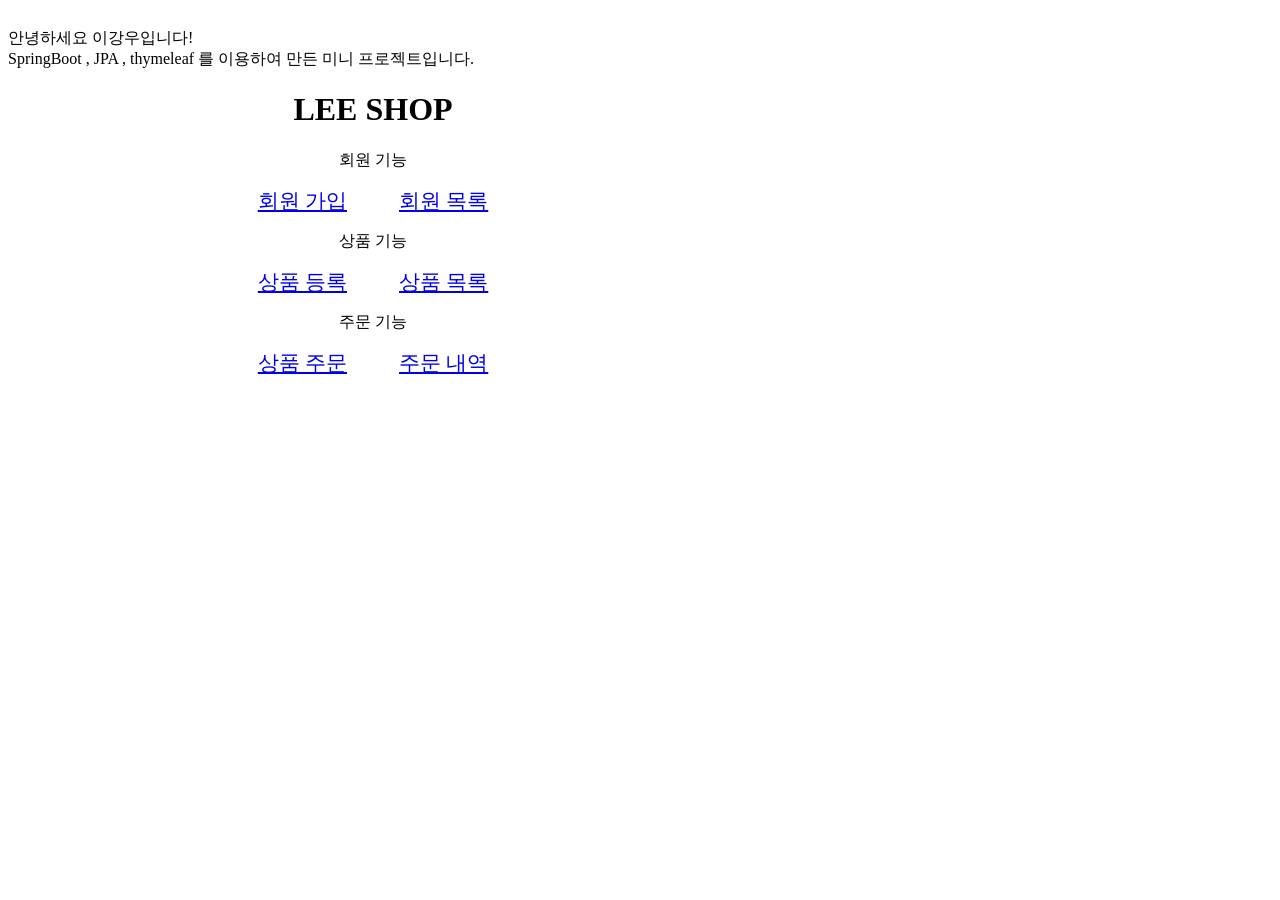
<file: src/main/resources/templates/home.html>
<!DOCTYPE HTML>
<html xmlns:th="http://www.thymeleaf.org">
<head th:replace="fragments/header :: header">

    <meta http-equiv="Content-Type" content="text/html; charset=UTF-8"/>

</head>
<style>
    body {
        padding-top: 20px;
        padding-bottom: 20px;
    }

    /* Everything but the jumbotron gets side spacing for mobile first views */
    .header, .marketing, .footer {
        padding-left: 15px;
        padding-right: 15px;
    }

    /* Custom page header */
    .header {
        border-bottom: 1px solid #e5e5e5;
    }

    /* Make the masthead heading the same height as the navigation */
    .header h3 {
        margin-top: 0;
        margin-bottom: 0;
        line-height: 40px;
        padding-bottom: 19px;
    }

    /* Custom page footer */
    .footer {
        padding-top: 19px;
        color: #777;
        border-top: 1px solid #e5e5e5;
    }

    /* Customize container */
    @media (min-width: 768px) {
        .container {
            max-width: 730px;
        }
    }

    .container-narrow > hr {
        margin: 30px 0;
    }

    /* Main marketing message and sign up button */
    .jumbotron {
        text-align: center;
        border-bottom: 1px solid #e5e5e5;
    }

    .jumbotron .btn {
        font-size: 21px;
        padding: 14px 24px;
    }

    /* Supporting marketing content */
    .marketing {
        margin: 40px 0;
    }

    .marketing p + h4 {
        margin-top: 28px;
    }

    /* Responsive: Portrait tablets and up */
    @media screen and (min-width: 768px) {
        /* Remove the padding we set earlier */
        .header, .marketing, .footer {
            padding-left: 0;
            padding-right: 0;
        }

        /* Space out the masthead */
        .header {
            margin-bottom: 30px;
        }

        /* Remove the bottom border on the jumbotron for visual effect */
        .jumbotron {
            border-bottom: 0;
        }
    }
</style>


<body>


<div class="container">
    <div th:replace="fragments/bodyHeader :: bodyHeader"></div>
    안녕하세요 이강우입니다! <br>SpringBoot , JPA , thymeleaf 를 이용하여 만든 미니 프로젝트입니다.
    <div class="jumbotron" >
        <h1>LEE SHOP</h1>
        <p class="lead">회원 기능</p>
        <p><a class="btn btn-lg btn-secondary" href="/members/new">회원 가입</a>
            <a class="btn btn-lg btn-secondary" href="/members">회원 목록</a></p>
        <p class="lead">상품 기능</p>
        <p><a class="btn btn-lg btn-dark" href="/items/new">상품 등록</a>
            <a class="btn btn-lg btn-dark" href="/items">상품 목록</a></p>
        <p class="lead">주문 기능</p>
        <p><a class="btn btn-lg btn-info" href="/order">상품 주문</a>
            <a class="btn btn-lg btn-info" href="/orders">주문 내역</a></p></div>
    <div th:replace="fragments/footer :: footer"></div>
</div> <!-- /container -->
</body>
</html>
</file>
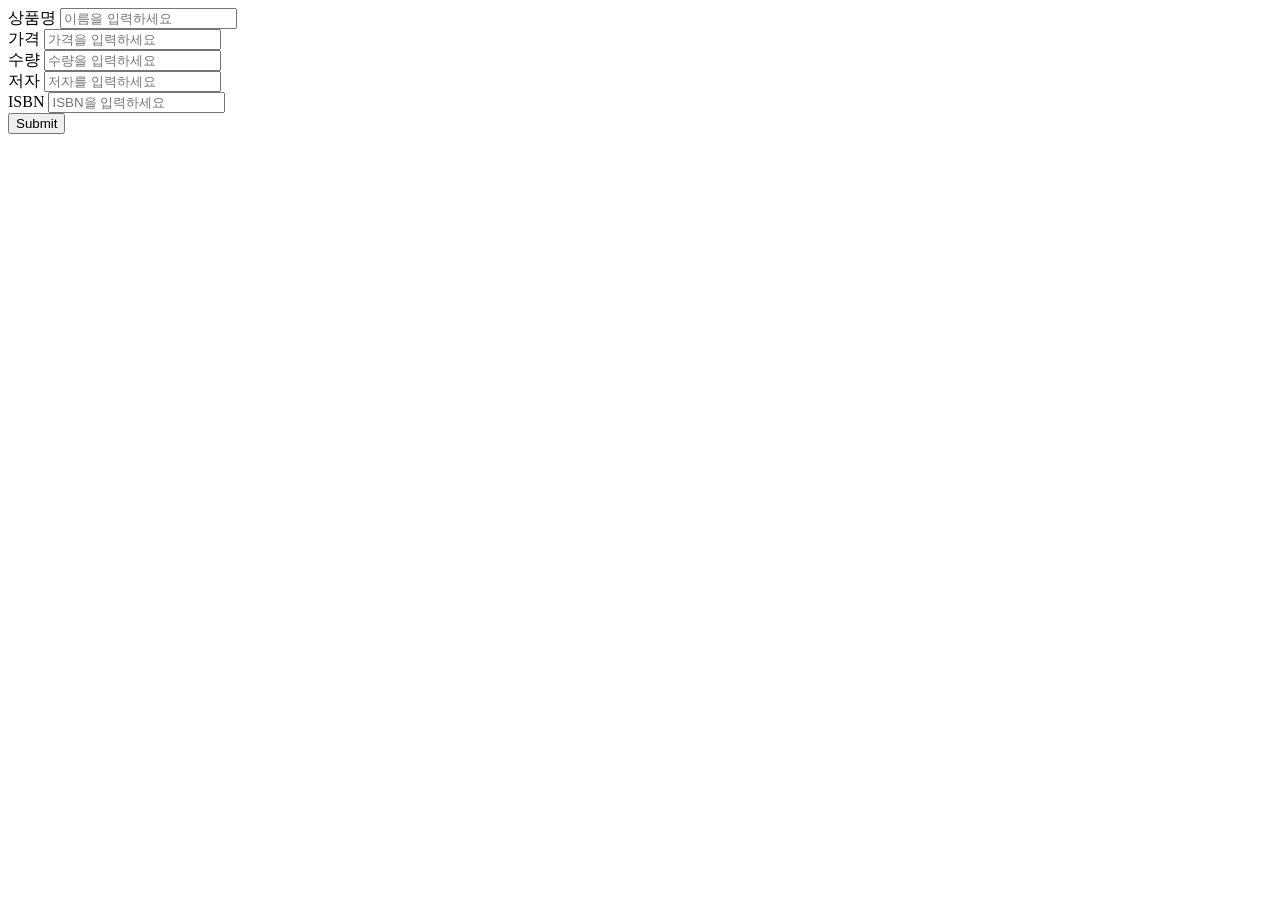
<file: src/main/resources/templates/items/createItemForm.html>
<!DOCTYPE HTML>
<html xmlns:th="http://www.thymeleaf.org">
<head th:replace="fragments/header :: header"/>
<body>
<div class="container">
    <div th:replace="fragments/bodyHeader :: bodyHeader"></div>
    <form th:action="@{/items/new}" th:object="${form}" method="post">
        <div class="form-group"><label th:for="name">상품명</label> <input type="text" th:field="*{name}"
                                                                        class="form-control" placeholder="이름을 입력하세요">
        </div>
        <div class="form-group"><label th:for="price">가격</label> <input type="number" th:field="*{price}"
                                                                        class="form-control" placeholder="가격을 입력하세요">
        </div>
        <div class="form-group"><label th:for="stockQuantity">수량</label> <input type="number"
                                                                                th:field="*{stockQuantity}"
                                                                                class="form-control"
                                                                                placeholder="수량을 입력하세요"></div>
        <div class="form-group"><label th:for="author">저자</label> <input type="text" th:field="*{author}"
                                                                         class="form-control" placeholder="저자를 입력하세요">
        </div>
        <div class="form-group"><label th:for="isbn">ISBN</label> <input type="text" th:field="*{isbn}"
                                                                         class="form-control" placeholder="ISBN을 입력하세요">
        </div>
        <button type="submit" class="btn btn-primary">Submit</button>
    </form>
    <br/>
    <div th:replace="fragments/footer :: footer"/>
</div> <!-- /container -->
</body>
</html>
</file>
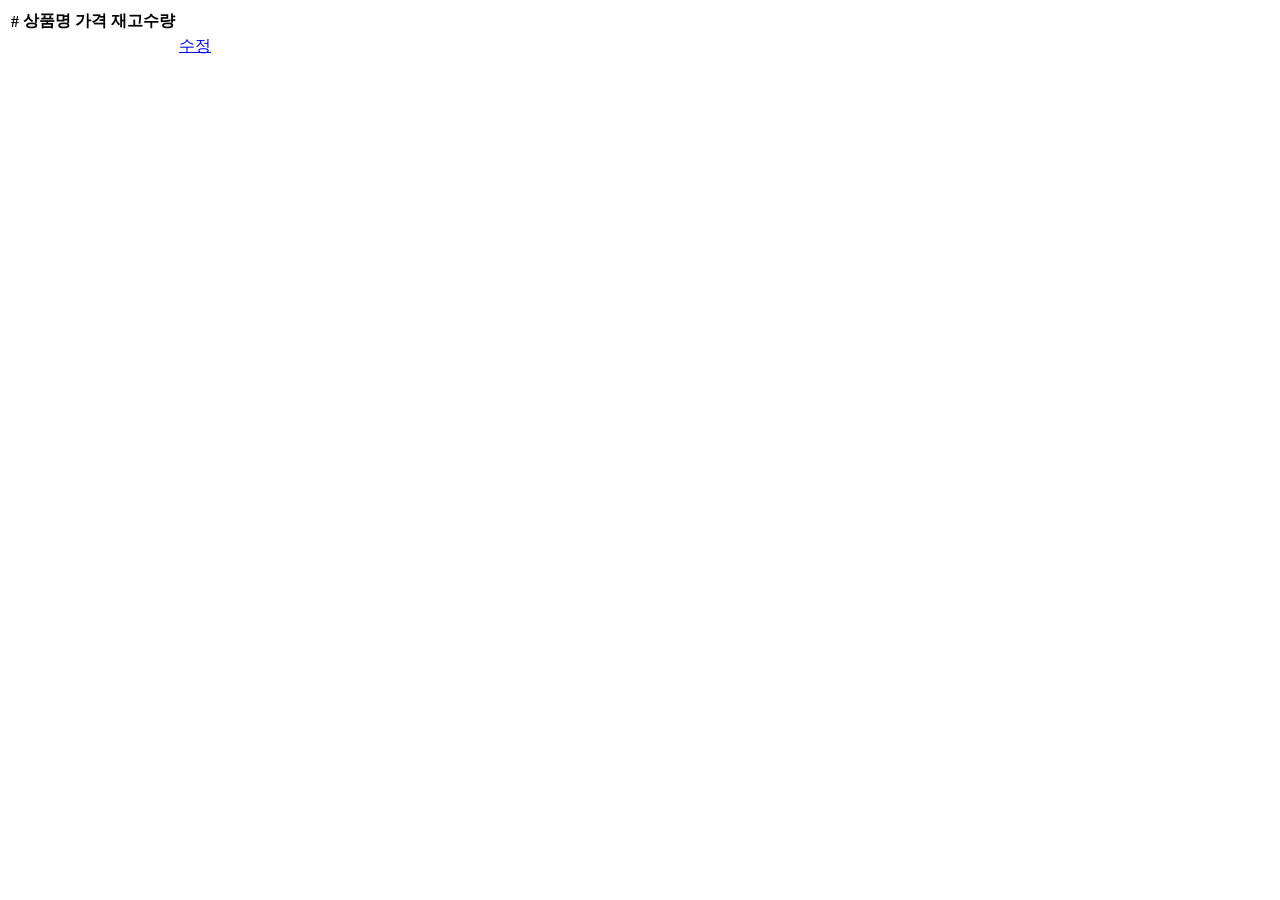
<file: src/main/resources/templates/items/itemList.html>
<!DOCTYPE HTML>
<html xmlns:th="http://www.thymeleaf.org">
<head th:replace="fragments/header :: header"/>
<body>
<div class="container">
    <div th:replace="fragments/bodyHeader :: bodyHeader"/>
    <div>
        <table class="table table-striped">
            <thead>
            <tr>
                <th>#</th>
                <th>상품명</th>
                <th>가격</th>
                <th>재고수량</th>
                <th></th>
            </tr>
            </thead>
            <tbody>
            <tr th:each="item : ${items}">
                <td th:text="${item.id}"></td>
                <td th:text="${item.name}"></td>
                <td th:text="${item.price}"></td>
                <td th:text="${item.stockQuantity}"></td>
                <td><a href="#" th:href="@{/items/{id}/edit (id=${item.id})}" class="btn btn-primary"
                       role="button">수정</a></td>
            </tr>
            </tbody>
        </table>
    </div>
    <div th:replace="fragments/footer :: footer"/>
</div> <!-- /container -->
</body>
</html>
</file>
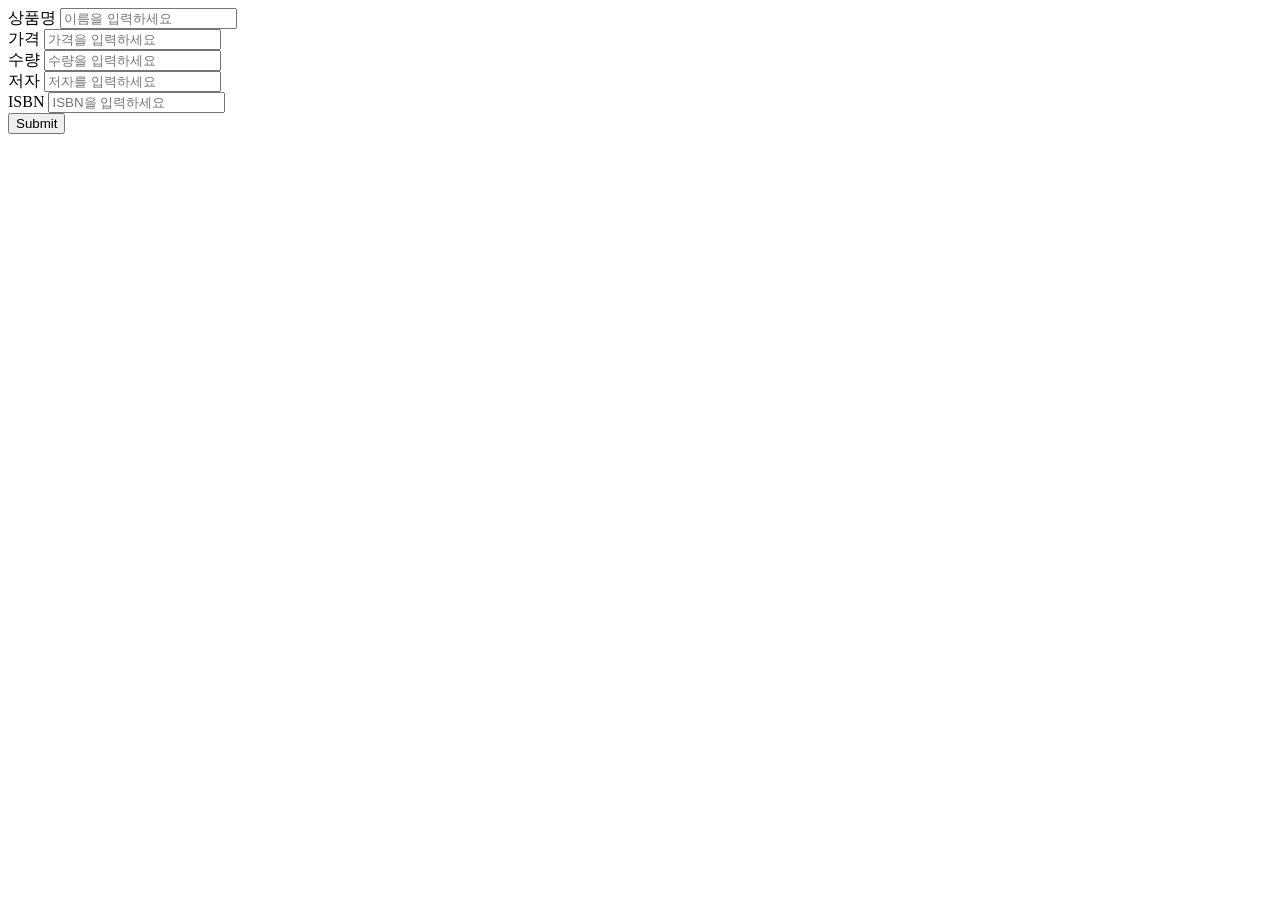
<file: src/main/resources/templates/items/updateItemForm.html>
<!DOCTYPE HTML>
<html xmlns:th="http://www.thymeleaf.org">
<head th:replace="fragments/header :: header"/>
<body>
<div class="container">
    <div th:replace="fragments/bodyHeader :: bodyHeader"/>
    <form th:object="${form}" method="post">
        <!-- id -->
        <input type="hidden" th:field="*{id}"/>

        <div class="form-group"><label th:for="name">상품명</label>
            <input type="text" th:field="*{name}" class="form-control" placeholder="이름을 입력하세요"/>
        </div>
        <div class="form-group"><label th:for="price">가격</label>
            <input type="number" th:field="*{price}" class="form-control" placeholder="가격을 입력하세요"/>
        </div>
        <div class="form-group"><label th:for="stockQuantity">수량</label>
            <input type="number" th:field="*{stockQuantity}" class="form-control" placeholder="수량을 입력하세요"/>
        </div>
        <div class="form-group"><label th:for="author">저자</label>
            <input type="text" th:field="*{author}" class="form-control" placeholder="저자를 입력하세요"/>
        </div>
        <div class="form-group"><label th:for="isbn">ISBN</label>
            <input type="text" th:field="*{isbn}" class="form-control" placeholder="ISBN을 입력하세요"/></div>
        <button type="submit" class="btn btn-primary">Submit</button>
    </form>
    <div th:replace="fragments/footer :: footer"/>
</div> <!-- /container -->
</body>
</html>
</file>
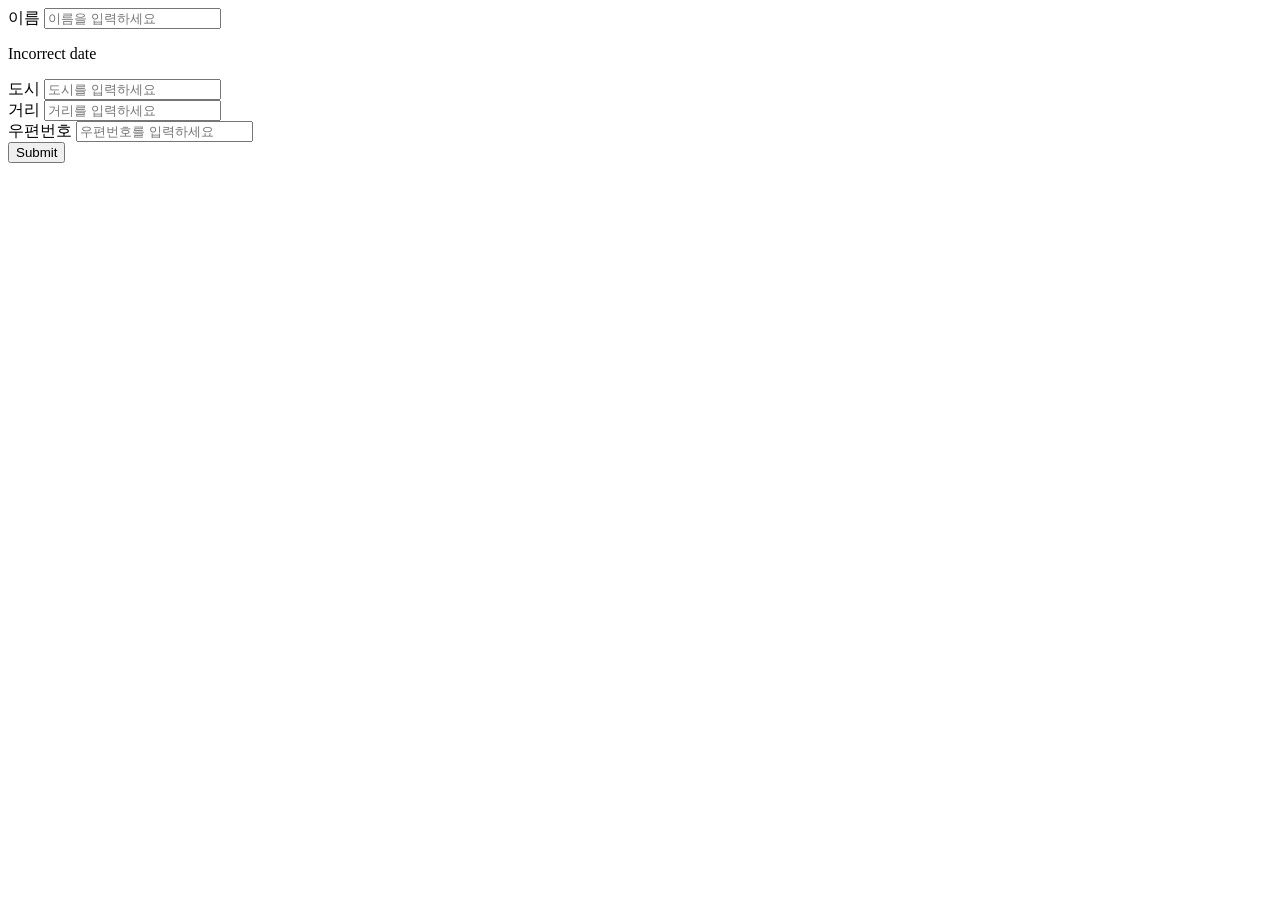
<file: src/main/resources/templates/members/createMemberForm.html>
<!DOCTYPE HTML>
<html xmlns:th="http://www.thymeleaf.org">
<head th:replace="fragments/header :: header"/>
<style>    .fieldError {
    border-color: #bd2130;
} </style>
<body>
<div class="container">
    <div th:replace="fragments/bodyHeader :: bodyHeader"/>
    <form role="form" action="/members/new" th:object="${memberForm}" method="post">
        <div class="form-group"><label th:for="name">이름</label>
            <input type="text" th:field="*{name}" class="form-control" placeholder="이름을 입력하세요"
                   th:class="${#fields.hasErrors('name')}? 'form-control fieldError' : 'form-control'">
            <p th:if="${#fields.hasErrors('name')}" th:errors="*{name}">Incorrect date</p></div>
        <div class="form-group"><label th:for="city">도시</label>
            <input type="text" th:field="*{city}" class="form-control" placeholder="도시를 입력하세요"></div>
        <div class="form-group"><label th:for="street">거리</label> <input type="text" th:field="*{street}"
                                                                         class="form-control" placeholder="거리를 입력하세요">
        </div>
        <div class="form-group"><label th:for="zipcode">우편번호</label> <input type="text" th:field="*{zipcode}"
                                                                            class="form-control"
                                                                            placeholder="우편번호를 입력하세요"></div>
        <button type="submit" class="btn btn-primary">Submit</button>
    </form>
    <br/>
    <div th:replace="fragments/footer :: footer"/>
</div> <!-- /container -->
</body>
</html>
</file>
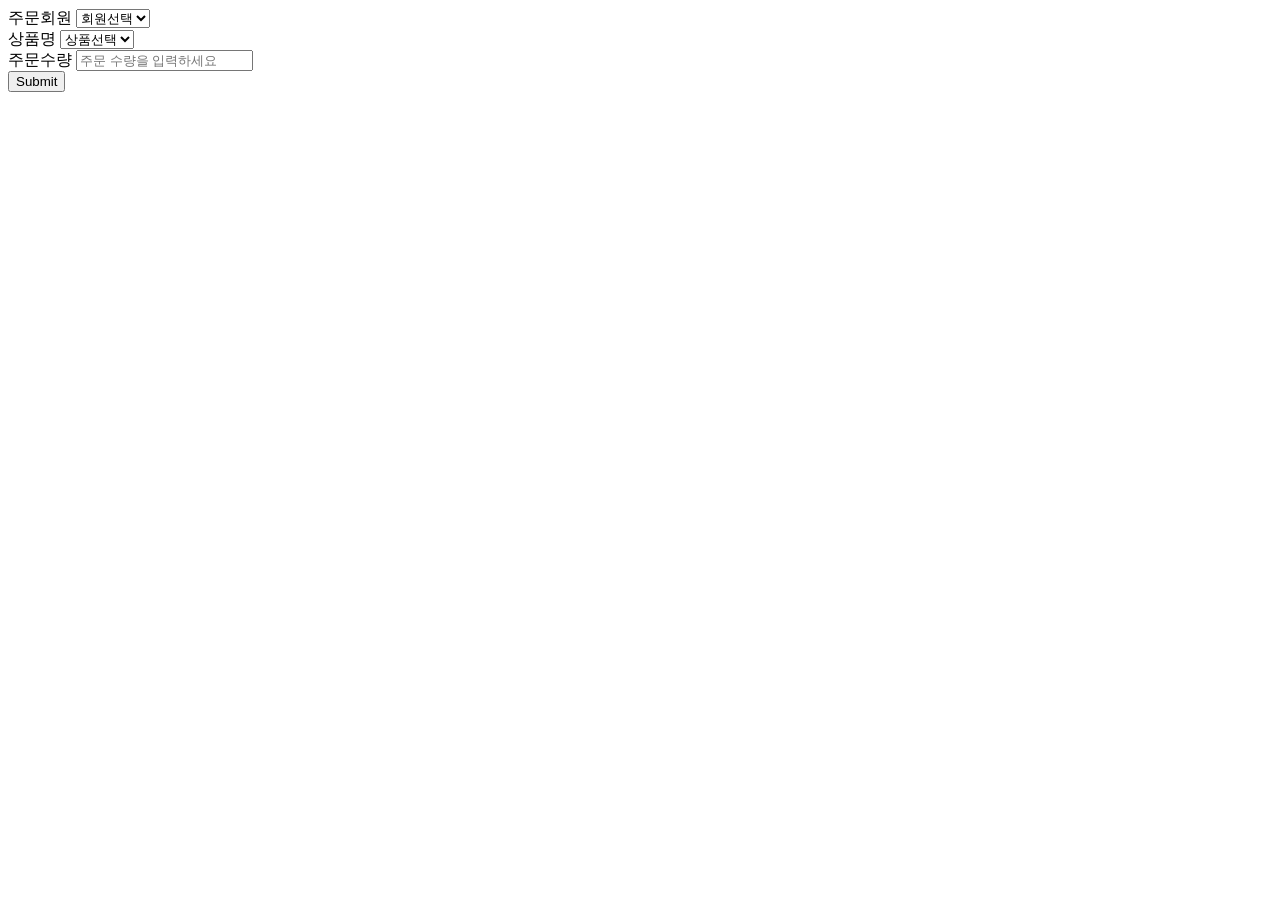
<file: src/main/resources/templates/order/orderForm.html>
<!DOCTYPE HTML>
<html xmlns:th="http://www.thymeleaf.org">
<head th:replace="fragments/header :: header"/>
<body>
<div class="container">
    <div th:replace="fragments/bodyHeader :: bodyHeader"/>
    <form role="form" action="/order" method="post">
        <div class="form-group"><label for="member">주문회원</label>
            <select name="memberId" id="member" class="form-control">
            <option value="">회원선택</option>
            <option th:each="member : ${members}"
                    th:value="${member.id}"
                    th:text="${member.name}">

            </option>
            </select>
        </div>
        <div class="form-group"><label for="item">상품명</label>
            <select name="itemId" id="item" class="form-control">
            <option value="">상품선택</option>
            <option th:each="item : ${items}"
                    th:value="${item.id}"
                    th:text="${item.name}">

            </option>
            </select>
        </div>
        <div class="form-group"><label for="count">주문수량</label>
            <input type="number" name="count" class="form-control" id="count" placeholder="주문 수량을 입력하세요">
        </div>
        <button type="submit" class="btn btn-primary">Submit</button>
    </form>
    <br/>
    <div th:replace="fragments/footer :: footer"/>
</div> <!-- /container -->
</body>
</html>
</file>
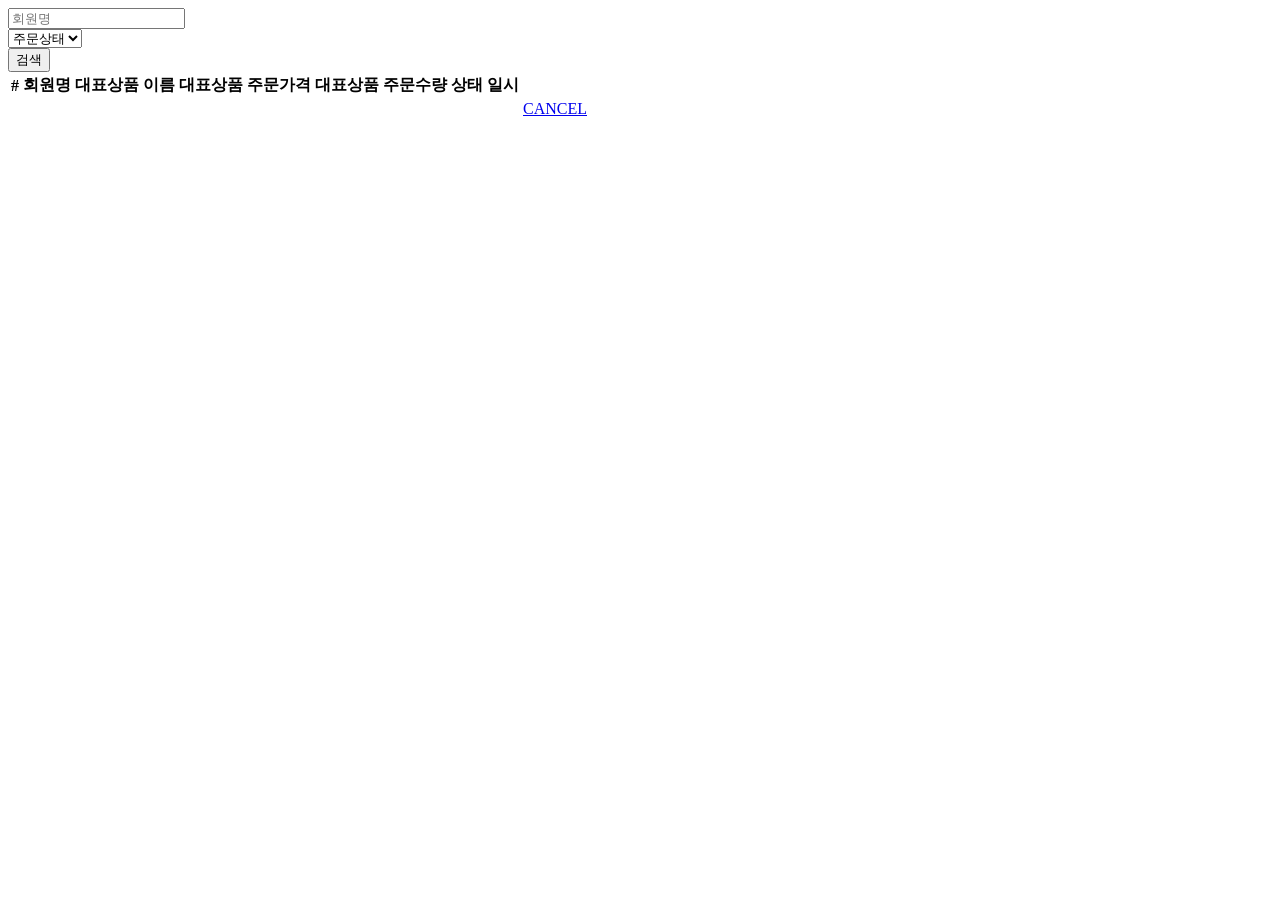
<file: src/main/resources/templates/order/orderList.html>
<!DOCTYPE HTML>
<html xmlns:th="http://www.thymeleaf.org">
<head th:replace="fragments/header :: header"/>
<body>
<div class="container">
    <div th:replace="fragments/bodyHeader :: bodyHeader"/>
    <div>
        <div>
            <form th:object="${orderSearch}" class="form-inline">
                <div class="form-group mb-2"><input type="text" th:field="*{memberName}" class="form-control"
                                                    placeholder="회원명"/></div>
                <div class="form-group mx-sm-1 mb-2"><select th:field="*{orderStatus}" class="form-control">
                    <option value="">주문상태</option>
                    <option th:each="status : ${T(com.example.JpaShop.domain.OrderStatus).values()}"
                            th:value="${status}"
                            th:text="${status}">option
                    </option>
                </select></div>
                <button type="submit" class="btn btn-primary mb-2">검색</button>
            </form>
        </div>
        <table class="table table-striped">
            <thead>
            <tr>
                <th>#</th>
                <th>회원명</th>
                <th>대표상품 이름</th>
                <th>대표상품 주문가격</th>
                <th>대표상품 주문수량</th>
                <th>상태</th>
                <th>일시</th>
                <th></th>
            </tr>
            </thead>
            <tbody>
            <tr th:each="item : ${orders}">
                <td th:text="${item.id}"></td>
                <td th:text="${item.member.name}"></td>
                <td th:text="${item.orderItems[0].item.name}"></td>
                <td th:text="${item.orderItems[0].orderPrice}"></td>
                <td th:text="${item.orderItems[0].count}"></td>
                <td th:text="${item.status}"></td>
                <td th:text="${item.orderDate}"></td>
                <td><a th:if="${item.status.name() == 'ORDER'}" href="#"
                       th:href="'javascript:cancel('+${item.id}+')'"
                       class="btn btn-danger">CANCEL</a></td>
            </tr>
            </tbody>
        </table>
    </div>
    <div th:replace="fragments/footer :: footer"/>
</div> <!-- /container -->
</body>
<script>    function cancel(id) {
    var form = document.createElement("form");
    form.setAttribute("method", "post");
    form.setAttribute("action", "/orders/" + id + "/cancel");
    document.body.appendChild(form);
    form.submit();
} </script>
</html>
</file>
